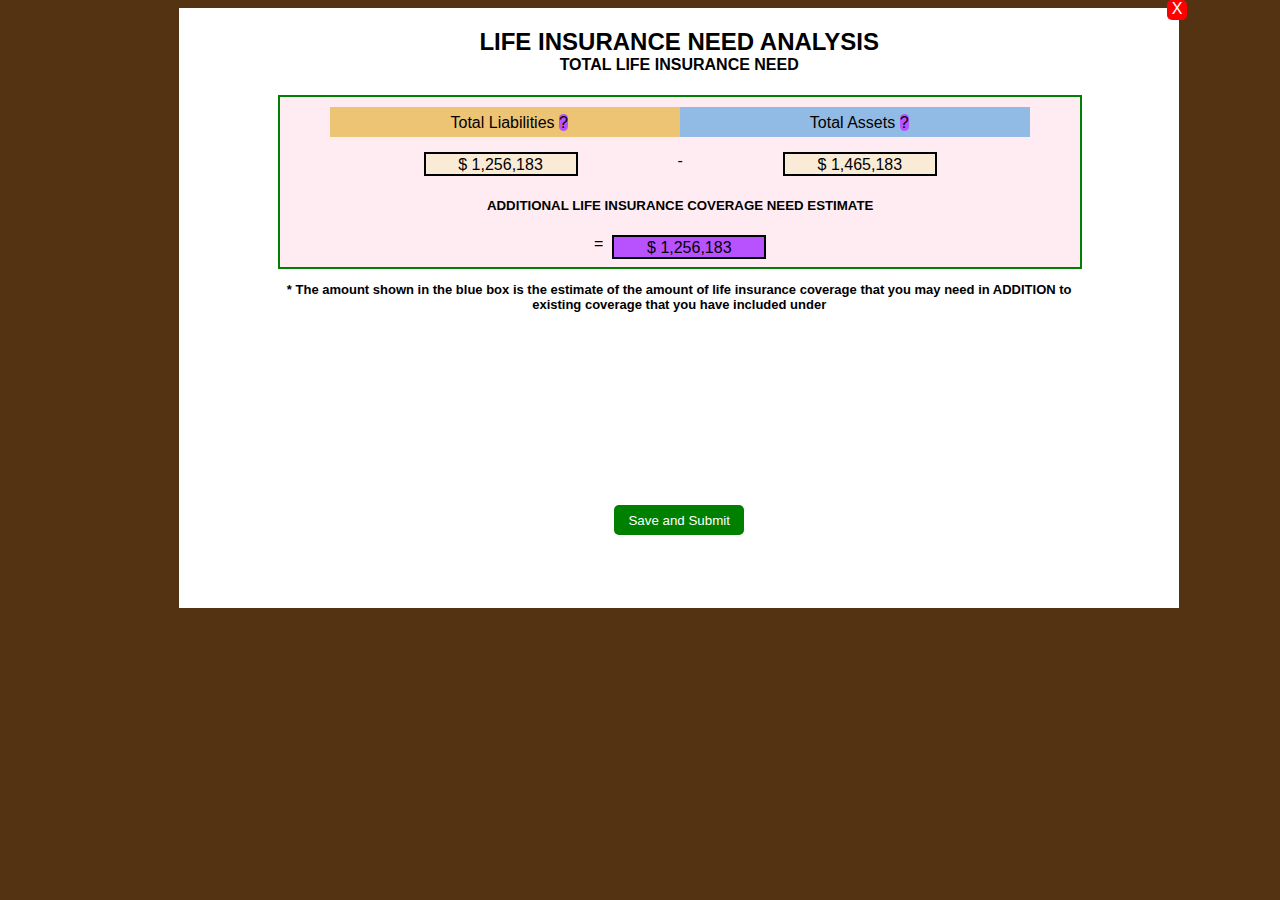
<file: Timi/form1/form1.html>
<!DOCTYPE html>
<html>
<head>
	<title>form1</title>
	<link rel="stylesheet" type="text/css" href="style1.css">
	<meta charset="utf-8">
</head>
<body>
	<div class="container">
		<span class="close design">X</span>
		<header class="head">
			<h2>LIFE INSURANCE NEED ANALYSIS</h2>
			<h4>TOTAL LIFE INSURANCE NEED</h4>
		</header>

		<div class="content">
			<div class="price-labels" >
				<div class="total Liabilities"><p class="lab">Total Liabilities <span class="design">?</span></p></div>
				<div class="total Assets"><p class="lab">Total Assets <span class="design">?</span></p></div>
			</div>

			<div class="input">
				<div class="box left"><p class="dollar">$ 1,256,183</p></div>
				-
				<div class="box right"><p class="dollar">$ 1,465,183</p></div>
			</div>

			<h5><b>ADDITIONAL LIFE INSURANCE COVERAGE NEED ESTIMATE</b></h5>

			<div class="final">
				= &nbsp
				<p> </p>
				<div class="box blu"><p class="dollar">$ 1,256,183</p></div>

			</div>
		</div>


		<p class="note"><strong>* The amount shown in the blue box is the estimate of the amount of life insurance coverage that you may need in ADDITION to<br/> existing coverage that you have included under</strong></p>

		<button>Save and Submit</button> 


	</div>
</body>
</html>
</file>
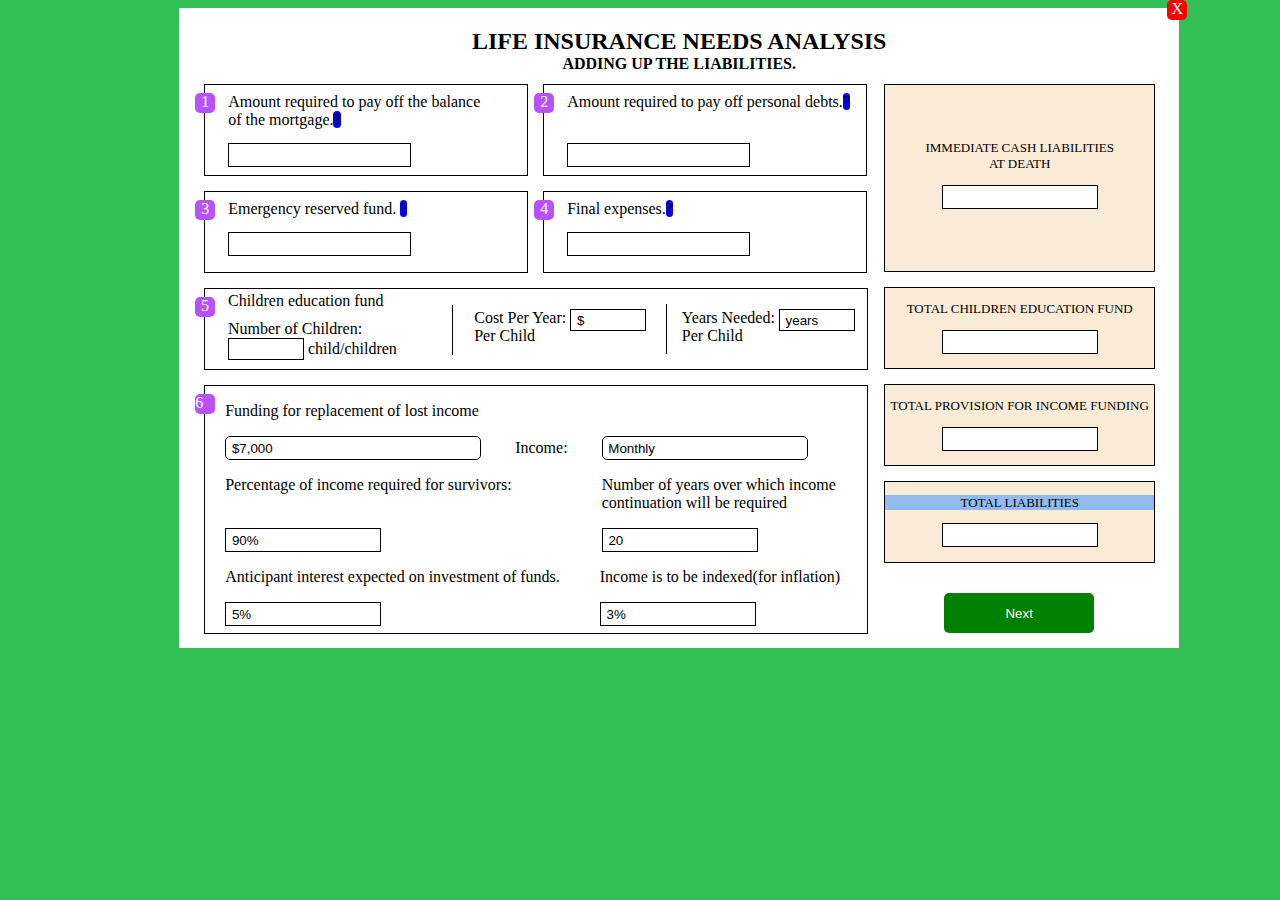
<file: Timi/form2/form2.html>
<!DOCTYPE html>
<html>
<head>
	<title>form 2</title>
	<link rel="stylesheet" type="text/css" href="style2.css">
</head>
<body>
	<div class="main">
		<span class="close design">X</span>
		<header class="head">
			<h2>LIFE INSURANCE NEEDS ANALYSIS</h2>
			<h4>ADDING UP THE LIABILITIES.</h4>
		</header>
		<div class="forms">
			<div class="left">
				<div class="onetwo">
					<div class="one border">
						<div class="num">1</div>
						<form class="dek">
							<p class="describe">
								Amount required to pay off the balance <br/> of the mortgage.<span class="qust">?</span><br>
							</p>
							<input type="text" name="firstname" class="inp">
						</form>
						
					</div>

					<div class="two border">
						<div class="num">2</div>
						<form class="dek">
							<p class="describe">
								Amount required to pay off personal debts.<span class="qust">?</span><br><br>
							</p>
							<input type="text" name="firstname" class="inp">
						</form>
						
					</div>
				</div>

				<div class="threefour">
					<div class="three border">
						<div class="num">3</div>
						<form class="dek">
							<p class="describe">
								Emergency reserved fund. <span class="qust">?</span><br>
							</p>
							<input type="text" name="firstname" class="inp">
						</form>
					</div>

					<div class="four border">
						<div class="num">4</div>
						<form class="dek">
							<p class="describe">
								Final expenses.<span class="qust">?</span><br>
							</p>
							<input type="text" name="firstname" class="inp">
						</form>
					</div>
				</div>

				<div class="five">
					<div class="num">5</div>
					<div class="a">
						<span class="topic">
							Children education fund<br>
						</span>
						<form class="deks">
							Number of Children: <br>
							<input type="text" name="firstname" class="inp2"> child/children
						</form>
						<div class="line"></div>
					</div>

					<div class="b">
						<span class="t">
							Cost Per Year:<br>Per Child
						</span>&nbsp
						<form class="des">
							<input type="text" name="firstname" class="inp2" value=" $">
						</form>
						<div class="line2"></div>
					</div>

					<div class="c">
						<span class="t">
							Years Needed:<br>Per Child
						</span>&nbsp
						<form class="des">
							<input type="text" name="firstname" class="inp2" value=" years">
						</form>
					</div>
				</div>

				<div class="six">
					
					<div class="num">6</div>
					<div class="pad">
						<p>Funding for replacement of lost income</p>
						<div class="top">
							<form>
								<input type="" name="" class="doll" value=" $7,000">
								<span class="space">Income:</span>
								<input type="" name="" class="period" value=" Monthly">
							</form>
						</div>

						<div class="middle">
							<form class="lft">
								<p>Percentage of income required for survivors:</p><br>
								<input type="" name="" class="per cent" value=" 90%">
							</form>

							<form class="rht">
								<p>Number of years over which income<br>continuation will be required</p>
								<input type="" name="" class="per" value=" 20">
							</form>
						</div>

						<div class="bottom">
							<form class="lft">
								<p>Anticipant interest expected on investment of funds.</p>
								<input type="" name="" class="per cent" value=" 5%">
							</form>

							<form class="rht2">
								<p>Income is to be indexed(for inflation)</p>
								<input type="" name="" class="per" value=" 3%">
							</form>
						</div>

					</div>


				</div>
				
			</div>

			<div class="right">
				<div class="cash bg">
					<div class="addMargin">
						<p class="modr">IMMEDIATE CASH LIABILITIES<br> AT DEATH</p>
						<input type="text" name="firstname" class="per">
					</div>
				</div>

				<div class="children bg">
					<div>
						<p class="modr">TOTAL CHILDREN EDUCATION FUND</p>
						<input type="text" name="firstname" class="per">
					</div>
				</div>

				<div class="children bg">
					<div>
						<p class="modr">TOTAL PROVISION FOR INCOME FUNDING</p>
						<input type="text" name="firstname" class="per">
					</div>
				</div>

				<div class="children bg">
					<div>
						<p class="modr more">TOTAL LIABILITIES</p>
						<input type="text" name="firstname" class="per">
					</div>
				</div>

				<button>Next</button>


			</div>
		</div>

	</div>
</body>
</html>
</file>
<file: Timi/form1/style1.css>
body{
	padding: 0px 30px 0px 30px;
	background: #543313;
	font-family: sans-serif;
}

.container{
	background: white;
	height: 600px;
	width: 1000px;
	text-align: center;
	justify-content: center;
	position: absolute;
	left: 14%;
}

h4{
	margin-top: -20px;
}

.content{
	border: 2px solid green;
	width: 800px;
	height: 170px;
	margin-left: 99px;
	background: #ffecf3;
}

.price-labels{
	display: flex;
	margin-top: 10px;
	text-align: center;
	align-content: center;
	justify-content: center;
}

.total{
	height: 30px;
	width: 350px;
}

.Liabilities{
	background: #edc374;
}

.Assets{
	background: #91bbe4 ;
}

.lab{
	margin-top: 7px;
}

.input{
	display: flex;
	justify-content: center;
	margin-top: 15px;
}

.box{
	border: 2px solid;
	height: 20px;
	width: 150px;
	justify-content: center;
	background: #faebd7;
}

.left{
	margin-right: 100px;
}

.right{
	margin-left: 100px;
}

.dollar{
	margin-top: 2px;
}

.final{
	display: flex;
	justify-content: center;
}

.blu{
	background: #b852ff;
}

.note{
	font-size:13px;
}

button{
	width: 130px;
	height: 30px;
	border-radius: 5px;
	margin-top: 180px;
	background: green;
	border: 0px;
	color: white;
}

.design{
	border-radius: 5px;
	background: #b852ff;
	width: 20px;
	height: 20px;
	margin: -8px -8px 0px 0px;
}


.close{
	float: right;
	background: red;
	color: white;
}
</file>
<file: Timi/form2/style2.css>
body{
	background: #34be56;
}

.main{
	width: 1000px;
	height: 640px;
	background: white;
	justify-content: center;
	position: absolute;
	left: 14%;
	text-align: center;
}

.close{
	float: right;
	background: red;
	color: white;
}

h4{
	margin-top: -20px;
}

.forms{
	background: white;
	width: 950px;
	height: 550px;
	margin: -10px 25px 0px 25px;
	display: flex;
}

.left{
	width: 680px;
	height: 550px;
	margin: 0px 0px 0px 0px;
}

.right{
	width: 270px;
	height: 550px;
	margin: 0px 0px 0px 0px;
}

/*working on the left side*/
/*first four on the left*/
.onetwo{
	display: flex;
	margin-top: 0px;
}

.threefour{
	display: flex;
	margin-top: 15px;
}

.border{
	border: 1px solid black;
	width: 322px;
	height: 80px;
}

.one{
	height: 90px;
	padding: 0px 0px 0px 0px;
}

.two{
	margin-left: 15px;
	height: 90px;	
}

.three{
	
}

.four{
	margin-left: 15px;
}

/*no five on the left*/
.five{
	width: 662px;
	height: 80px;
	border: 1px solid black;
	margin-top: 15px;
	display: flex;
}

.dek{
	float: left;
	text-align: left;
	margin: -8px 0px 0px 13px;
}

.inp{
	height: 20px;
	margin: -20px 0px 0px 0px;
	border: 1px solid black;
}

.num{
	width: 20px;
	height: 20px;
	background: #b852ff;
	margin: 8px 0px 0px -10px;
	border-radius: 5px;
	float: left;
	color: white;
}

.qust{
	width: 15px;
	height: 15px;
	background: blue;
	border-radius: 4px;
}

.a{
	width: 260px;
	height: 80px;
	text-align: left;
	padding-top: 3px;
}

.b{
	width: 200px;
	height: 80px;
	display: flex;
	text-align: left;
	justify-content: center;
	padding-top: 20px;
}

.c{
	width: 200px;
	height: 80px;
	display: flex;
	text-align: left;
	justify-content: center;
	padding-top: 20px;
}

.inp2{
	height: 18px;
	width: 70px;
	border: 1px solid black;
}

.deks{
	float: left;
	text-align: left;
	margin: 10px 0px 0px 13px;
}

.topic{
	margin: 0px 0px 0px 13px;
}

.line{
	height: 50px;
	width: 1px;
	background: black;
	float: left;
	margin: -5px 0px 0px 55px;
}

.line2{
	height: 50px;
	width: 1px;
	background: black;
	float: right;
	margin: -5px 0px 0px 20px;
}

.six{
	height: 247px;
	width: 662px;
	border: 1px solid black;
	margin: 15px 0px 0px 0px;
	text-align: left;
}

.doll{
	width: 250px;
	height: 20px;
	border-radius: 5px;
	border: 1px solid black;
}

.period{
	width: 200px;
	height: 20px;
	border-radius: 5px;
	border: 1px solid black;
}

.space{
	margin: 0px 30px 0px 30px;
}

.pad{
	margin: 0px 0px 0px 20px;
}

.middle{
	display: flex;
}

.bottom{
	display: flex;
}

.per{
	height: 20px;
	width: 150px;
	border: 1px solid black;
}

.rht{
	margin: 0px 0px 0px 90px;
}

.rht2{
	margin: 0px 0px 0px 40px;
}

.cash{
	height: 186px;
	width: 269px;
	border: 1px solid black;
}

.addMargin{
	margin-top: 55px;
}

.children{
	height: 80px;
	width: 269px;
	border: 1px solid black;
	margin-top: 15px;
}

.modr{
	font-size: 13px;
}

.more{
	background: #91bbef;
	height: 15px;
}

button{
	width: 150px;
	height: 40px;
	border-radius: 5px;
	margin-top: 30px;
	background: green;
	border: 0px;
	color: white;
}

.bg{
	background: #faebd7;
}

.design{
	border-radius: 5px;
	background: red;
	width: 20px;
	height: 20px;
	margin: -8px -8px 0px 0px;
}
</file>
